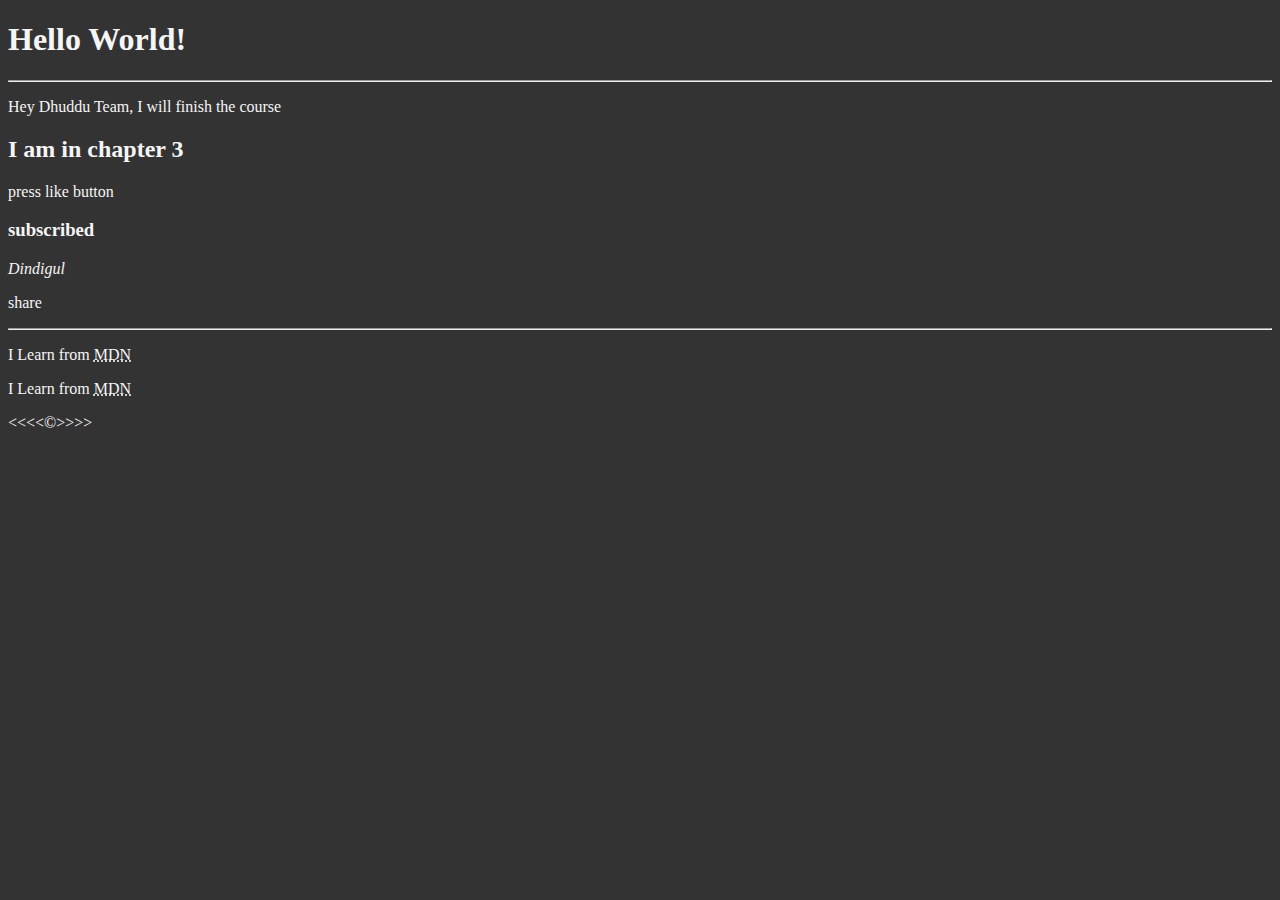
<file: LEARN HTML/index.html>
<!DOCTYPE html>
<html lang="en">
    <head>
        <meta charset="UTF-8"> 
        <meta name="Author" content="Dhuddu">
        <meta name="Dhuddu" content="Subscribe to Dhuddu">
        <title>My First Page</title>
        <link rel="icon" href="images.png" type="image/x-icon">
        <link rel="stylesheet" href="main.css" type="text/css">
        
         
    </head>
    <body>
        <h1>Hello World!</h1>
        <hr>
        <p>Hey Dhuddu Team, I will finish the course</p>
        <h2>I am in chapter 3</h2>
        <p>press like button</p>
        <h3>subscribed</h3>
        <!--TO DO: Have to specify full address-->
        
        <address>Dindigul</address>
        <p>share</p>
        <hr>
        <P>I Learn from <abbr title="Mozilla Developer Network">MDN</abbr></P>
        <P>I Learn from <abbr title="Mozilla Developer Network">MDN</abbr></P>
        
        &lt;&lt;&lt;&lt;&copy;&gt;&gt;&gt;&gt;
    </body>
</html>
</file>
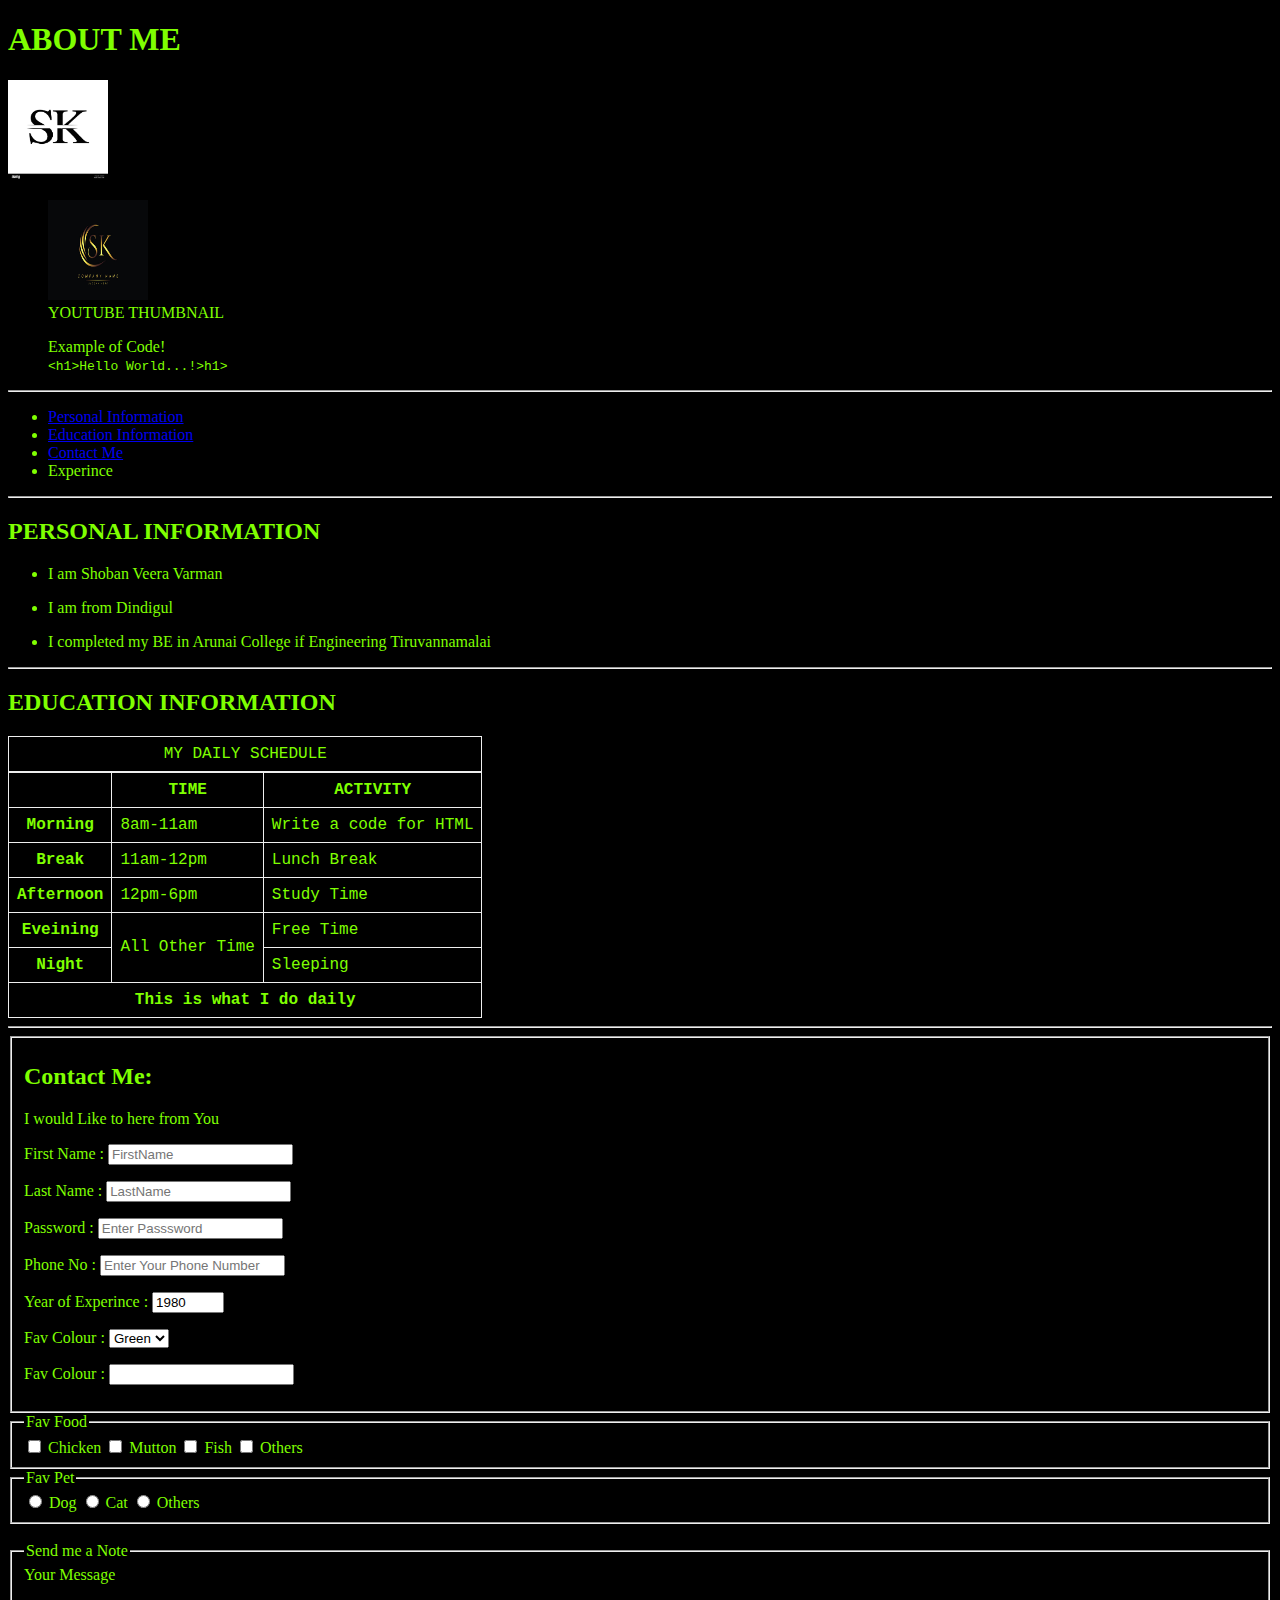
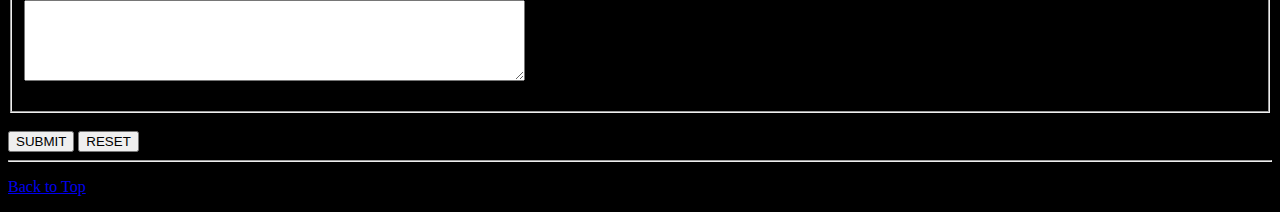
<file: LEARN HTML/Aboutme.html>
<!DOCTYPE html>
<html>
<head>
            <title>ABOUT ME</title>
            <link rel="stylesheet" href="Aboutme.css" type="text/css">
            <link rel="icon" href="images.png" type="image/x-icon">
</head>
    <body>
        <h1>ABOUT ME</h1>
        <img src="sk.png" alt="My Picture" title="My Picture" width="100" height="100">
        <br>
        <figure><img src="sk2.png" alt="My Picture" title="My Picture" width="100" height="100" loading="lazy">
            <figcaption>YOUTUBE THUMBNAIL</figcaption>
        </figure>


        <figure>
                <figcaption>Example of Code!</figcaption>
                <code>&lt;h1&gt;Hello World...!&gt;h1&gt;</code>
        </figure>
        
        <hr>
        <p> <ul>
            <li><a href="#pi">Personal Information </a></li>
            <li><a href="#ei">Education Information</li></a>
            <li><a href="#contact">Contact Me</li></a>
            <li>Experince</li>
        </ul></p>
        <hr>

        <section id="pi">
        <h2>PERSONAL INFORMATION</h2>
        <p><ul><li>I am Shoban Veera Varman</li></P>
        <p><li>I am from Dindigul</li></P> 
        <p><li>I completed my BE in Arunai College if Engineering Tiruvannamalai</li></P>
        </section></ul>

        <hr>
        <section id="ei">
        <h2>EDUCATION INFORMATION</h2>
    </section>


<table>
    <caption>MY DAILY SCHEDULE</caption>
        <THEAD>
            <th scope="col">&nbsp;</th>
            <th scope="col">TIME</th>
            <th scope="col">ACTIVITY</th>
         </THEAD>
    <tbody>
        <tr>
            <th scope="row">Morning</th>
            <td><time datetime="08:00">8am</time>-<time datetime="11:00">11am</time>
            </td>
            <td>Write a code for HTML</td>
        </tr>
        <tr>
            <th scope="row">Break</th>
            <td><time datetime="11:00">11am</time>-<time datetime="12:00">12pm</time>
            </td>
            <td>Lunch Break</td>
        </tr>
        <tr>
            <th scope="row">Afternoon</th>
            <td><time datetime="12:00">12pm</time>-<time datetime="06:00">6pm</time>
            </td>
            <td>Study Time</td>
        </tr>
        <tr>
            <th scope="row">Eveining</th>
            <td rowspan="2">All Other Time</td>
            <td>Free Time</td>
        </tr>
    <tr>
        <th scope="row">Night</th>
        <td>Sleeping</td>
    </tr>
</tbody>


<tfoot><tr>
    <th colspan="3"> This is what I do daily</th>
</tr></tfoot>
</table>
    <hr>
       
        <fieldset>

        <article id="contact">
                <h2>Contact Me:</h2>
                <p>I would Like to here from You</p>
                <form action="https://httpbin.org/get", method="get">
                   <p>
                    <label for="FirstName">First Name :</label>
                    <input type="text" name="FirstName" id="FirstName" placeholder="FirstName" autocomplete="on" required>
                </p>
                <p>
                    <label for="LastName">Last Name :</label>
                    <input type="text" name="LastName" id="LastName" placeholder="LastName" autocomplete="on" required>
                </p> 
                    
                <p>
                    <label for="Password">Password :</label>
                    <input type="password" name="Password" id="Password" placeholder="Enter Passsword"  required>
                </p> 
                <p>
                    <label for="Phone">Phone No :</label>
                    <input type="tel" name="Phone" id="Phone" placeholder="Enter Your Phone Number" pattern="[0-9]{5}-[0-9]{5}" required>
                </p> 
                <p>
                    <label for="decade"> Year of Experince :</label>
                    <input type="number" name="decade" id="decade" placeholder="Experience"  min="1950" max="2025" value="1980" step="10">
                </p> 
                
                <p>
                    <label for="content"> Fav Colour :</label>
                    <select name="content" id="content">
                    <option value="Blue">Blue</option>
                    <option value="Red">Red</option>
                    <option value="Green"selected>Green</option>
                    <option value="Black">Black</option>

                    </select>
                </p> 
                <p>
                    <label for="content">Fav Colour :</label>
                    <input type="text" name="content" id="content" list="content-list">
                    <datalist id="content-list">
                    <option value="Blue">
                    <option value="Red">
                    <option value="Green">
                    <option value="Black">
                </p>           
                </form>
        </article>
    </fieldset>
    <fieldset>
        <legend>Fav Food</legend>
             <input type="checkbox" name="Food" id="chicken" value="chicken">
             <label for="chicken">Chicken</label>
             <input type="checkbox" name="Food" id="Mutton" value="Mutton">
             <label for="Mutton">Mutton</label>
             <input type="checkbox" name="Food" id="Fish" value="Fish">
             <label for="Fish">Fish</label>
             <input type="checkbox" name="Food" id="others" value="others">
             <label for="others">Others</label>
    </fieldset>
    <fieldset>
        <legend>Fav Pet</legend>
             <input type="radio" name="pet" id="Dog" value="Dog">
             <label for="Dog">Dog</label>
             <input type="radio" name="pet" id="Cat" value="Cat">
             <label for="Cat">Cat</label>
             <input type="radio" name="pet" id="Others" value="Others">
             <label for="Others">Others</label>
    </fieldset>
    <br>
    <fieldset>
        <legend>Send me a Note</legend>
        <label for="Message">Your Message</label>
        <p>
        <textarea name="message" id="message" cols="60" rows="5" placeholder="Type Your Message Here" >

        </textarea>
    </p>
    </fieldset>
    <br>
    <button type="submit">SUBMIT</button>
    <button type="Reset"> RESET</button>









<hr>
            <p><a href="#">Back to Top</a></p>
    </body>
 </html>
</file>
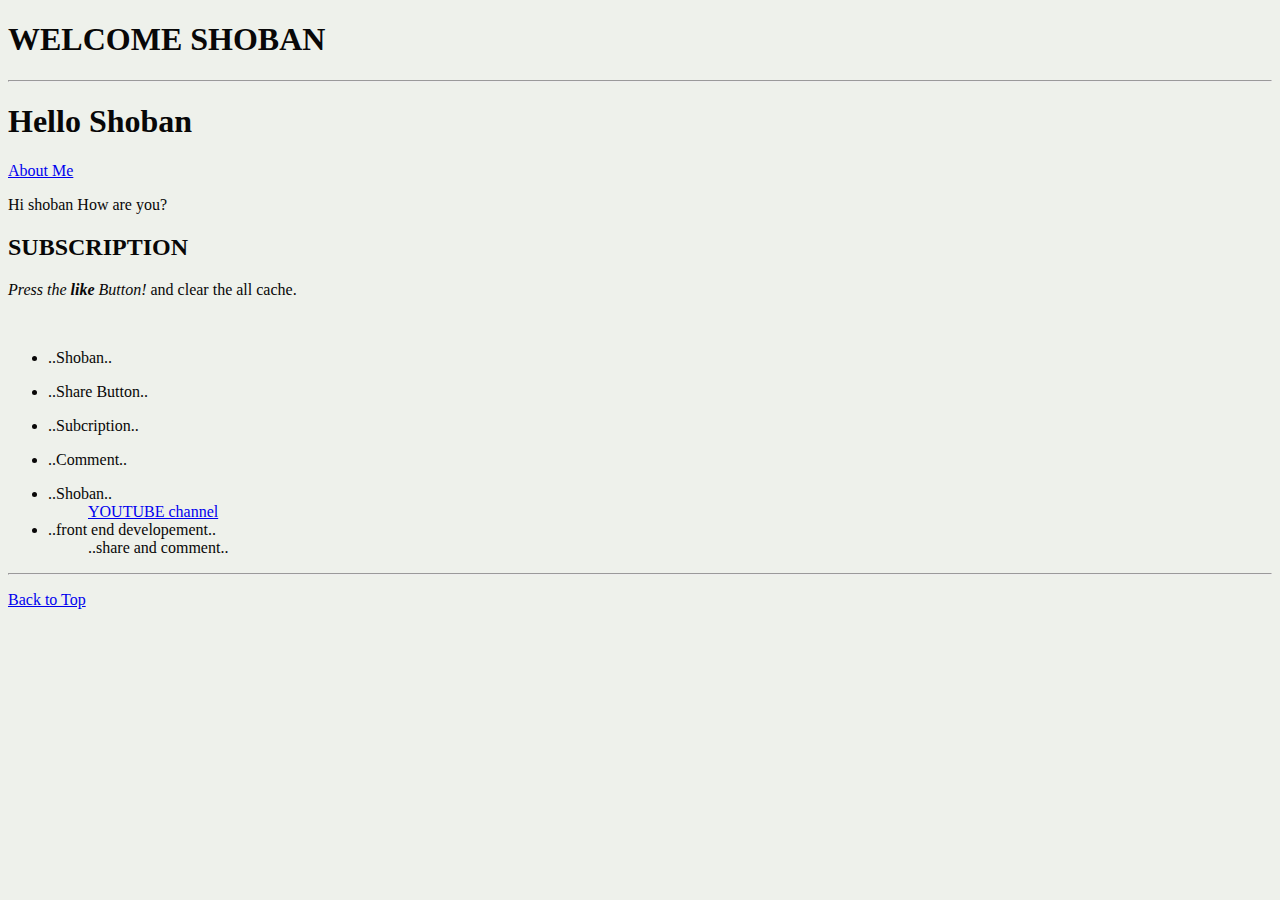
<file: LEARN HTML/index2.html>
<!DOCTYPE html>
<html>
    <head>
        <title>My first HTML</title>
        <link rel="icon" href="images.png" type="image/x-icon">
        <link rel="stylesheet" href="main2.css" type="text/css">

    </head>
    <body>
        <h1>WELCOME SHOBAN</h1>
        <hr>
        <h1>Hello Shoban</h1>
        <p><a href="Aboutme.html">About Me</a></p>
        <p> Hi shoban How are you?</p>
        <h2>SUBSCRIPTION</h2>
        <P><EM>Press the <strong>   like</strong> Button!</EM> and clear the all cache.</P>
        <br>
        <ul><li>..Shoban..</li></P>
            <li>..Share Button..</li></P>
            <li>..Subcription..</li></P>
            <li>..Comment..</li></ul></P>

        <dl>
            <ul>
                <dt><li>..Shoban..</dt></li>
                <dd><a href="https://youtu.be/xPQGqRQc6Kc?si=cAnMKCmy31UiphJn"> YOUTUBE channel </a></dd>
                <li><dt>..front end developement..</dt></li>
                <dd>..share and comment..</dd>
            </ul>
        </dl>
        <hr>
        <p><a href="#">Back to Top</a></p>

    </body>
</html>
</file>
<file: LEARN HTML/main.css>
<style>
            html{
                font-size: 22px;
            }
            body{
                background-color: #333;
                color: whitesmoke;
            }
        </style>
</file>
<file: LEARN HTML/Aboutme.css>
<style>
html{
    font-size: 33px;
} body{
    background-color: black;
    color: chartreuse;
}
table, tr,  td, th, caption{
    border: 1px solid   #eee;
    font-family: 'Courier New', Courier, monospace;
    border-collapse: collapse;
    padding: 0.5rem;
}
</file>
<file: LEARN HTML/main2.css>
<style>
    html{
        font-size: 33px;
    }
    body{
        background-color: rgb(238, 241, 235);
        color: rgb(8, 7, 7);
    }
</file>
